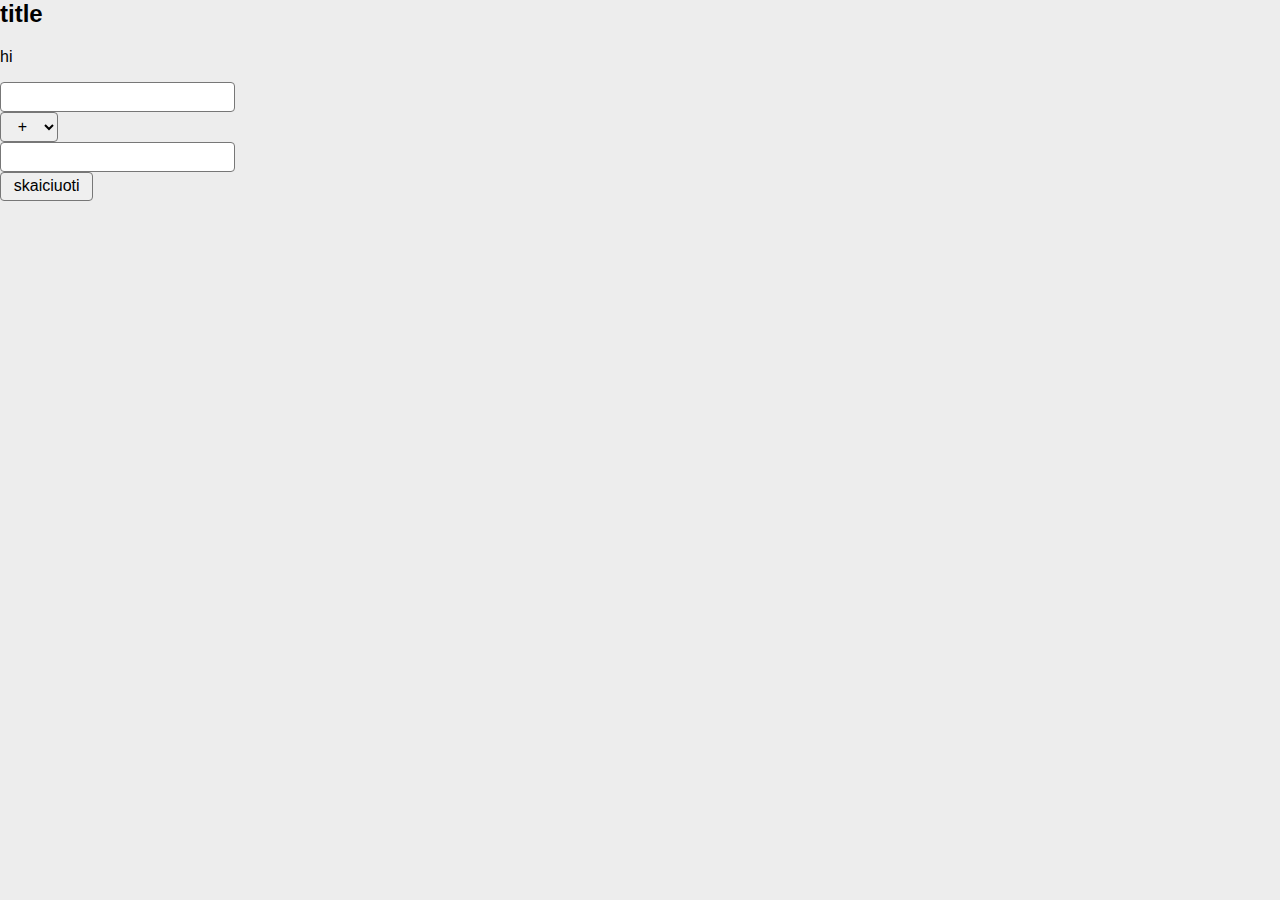
<file: index.html>
<!DOCTYPE html>
<html lang="en">
  <head>
    <meta charset="UTF-8" />
    <meta http-equiv="X-UA-Compatible" content="IE=edge" />
    <meta name="viewport" content="width=device-width, initial-scale=1.0" />
    <title>Document</title>
    <link rel="stylesheet" href="/style/style.css" />
    <!-- <script src="main.js" defer></script> -->
    <!-- <script src="/uzd1.js" defer></script> -->
    <script src="/skaiciuoti.js" defer></script>
    <!-- <script src="/room.js" defer></script> -->
  </head>

  <body>
    <h2>title</h2>
    <p id="title">hi</p>

    <div>
      <input type="number" id="num1">
      <select id="action">
        <option value="plius">+</option>
        <option value="minus">-</option>
      </select>
      <input type="number" id="num2">
      <button id="calculate">skaiciuoti</button>
      <h3 id="apskaiciuota"></h3>
    </div>

  
  </body>
  
  </html>
  </body>
</html>
</file>
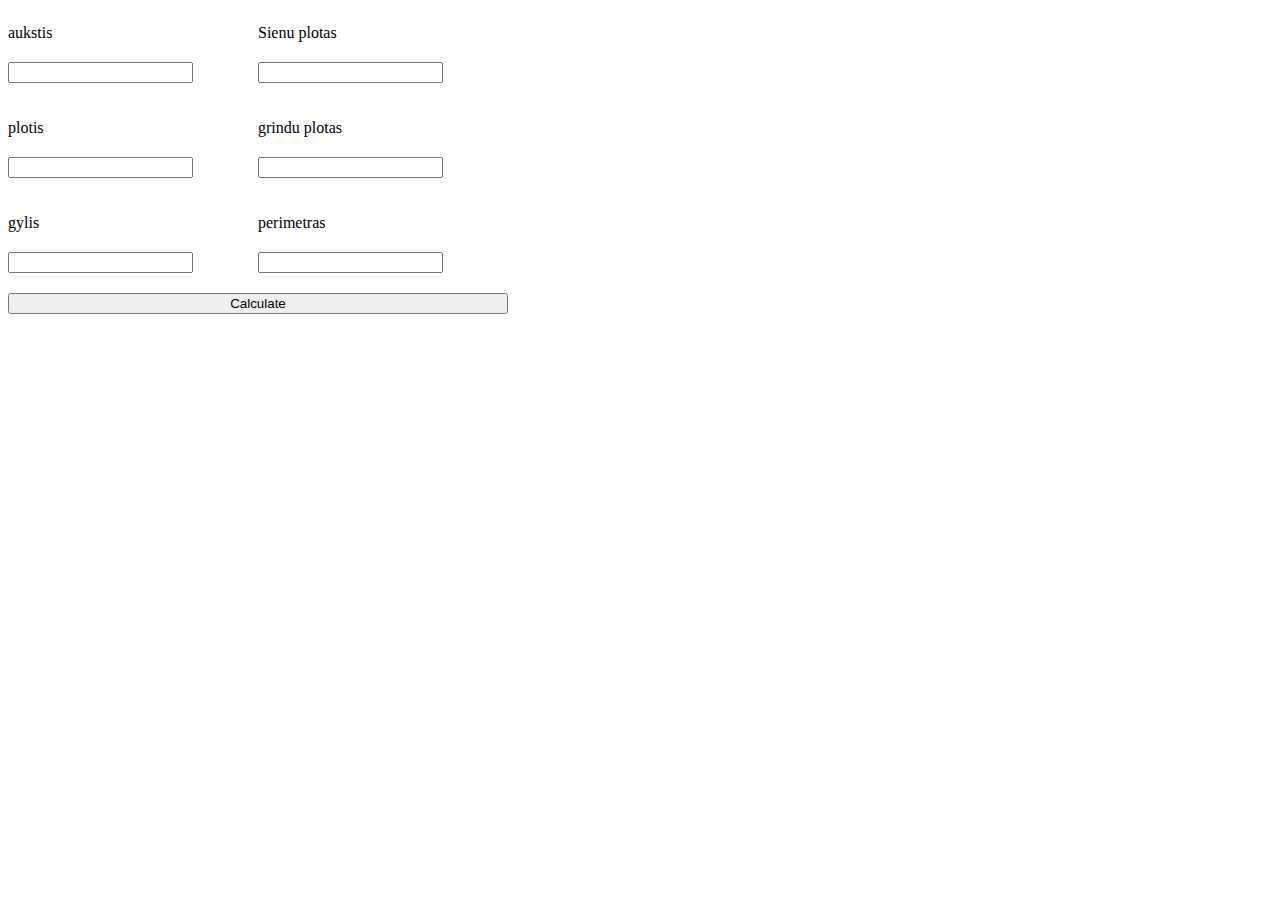
<file: uzduotys/room.html>
<!DOCTYPE html>
<html lang="en">
  <head>
    <meta charset="UTF-8" />
    <meta http-equiv="X-UA-Compatible" content="IE=edge" />
    <meta name="viewport" content="width=device-width, initial-scale=1.0" />
    <title>Document</title>
    <link rel="stylesheet" href="/uzduotys/room.css" />
    <script src="/uzduotys/room.js" defer></script>
  </head>
  <body>
    <div class="roomDiv">
      <div class="variables">
        <p>aukstis</p>
        <input type="number" id="aukstis" />
        <p>plotis</p>
        <input type="number" id="plotis" />
        <p>gylis</p>
        <input type="number" id="gylis" />
      </div>
      <div class="results">
        <p>Sienu plotas</p>
        <input type="number" id="sienuPlotas" />
        <p>grindu plotas</p>
        <input type="number" id="grinduPlotas" />
        <p>perimetras</p>
        <input type="number" id="perimetras" />
      </div>
      <button class="btn" id="calculate">Calculate</button>
    </div>
  </body>
</html>
</file>
<file: style/style.css>
* {
  box-sizing: border-box;
}

body {
  margin: 0;
  font-family: Verdana, Geneva, Tahoma, sans-serif;
  background-color: #ededed;
}

a {
  text-decoration: none;
  color: inherit;
}

img {
  max-width: 100%;
}

input,
textarea,
select {
  font-size: 16px;
  padding: 0.3em 0.8em;
  border-radius: 4px;
  border: 1px solid #777;
  display: block;
  max-width: 300px;
}
textarea {
  min-height: 5rem;
  min-width: 500px;
  resize: vertical;
}

button {
  font-size: 16px;
  padding: 0.3em 0.8em;
  border-radius: 4px;
  border: 1px solid #777;
  cursor: pointer;
}

h1,
h2,
h3,
h4,
h5,
h6,
p {
  margin-top: 0;
}

.container {
  max-width: 900px;
  margin: 0 auto;
  padding: 0 20px;
}

.card {
  padding: 1rem;
  box-shadow: 5px 5px 10px rgb(180, 190, 194);
  border: 1px solid rgb(191, 180, 180);
  border-radius: 5px;
  background-color: snow;
}

/*  helpers */

.flex {
  display: flex;
  gap: 1rem;
}

.flex-col {
  flex-direction: column;
}

.align-start {
  align-items: flex-start;
}

.max-w-300 {
  max-width: 300px;
}

.mx-auto {
  margin-left: auto;
  margin-right: auto;
}
</file>
<file: uzduotys/room.css>
.roomDiv{
  display: grid;
  grid-template-columns: repeat(2, 1fr);
  width: 500px;
}

.roomDiv p, .roomDiv button, .roomDiv input{
  margin-bottom: 20px;
}

.btn {
  grid-column: span 2;
}
</file>
